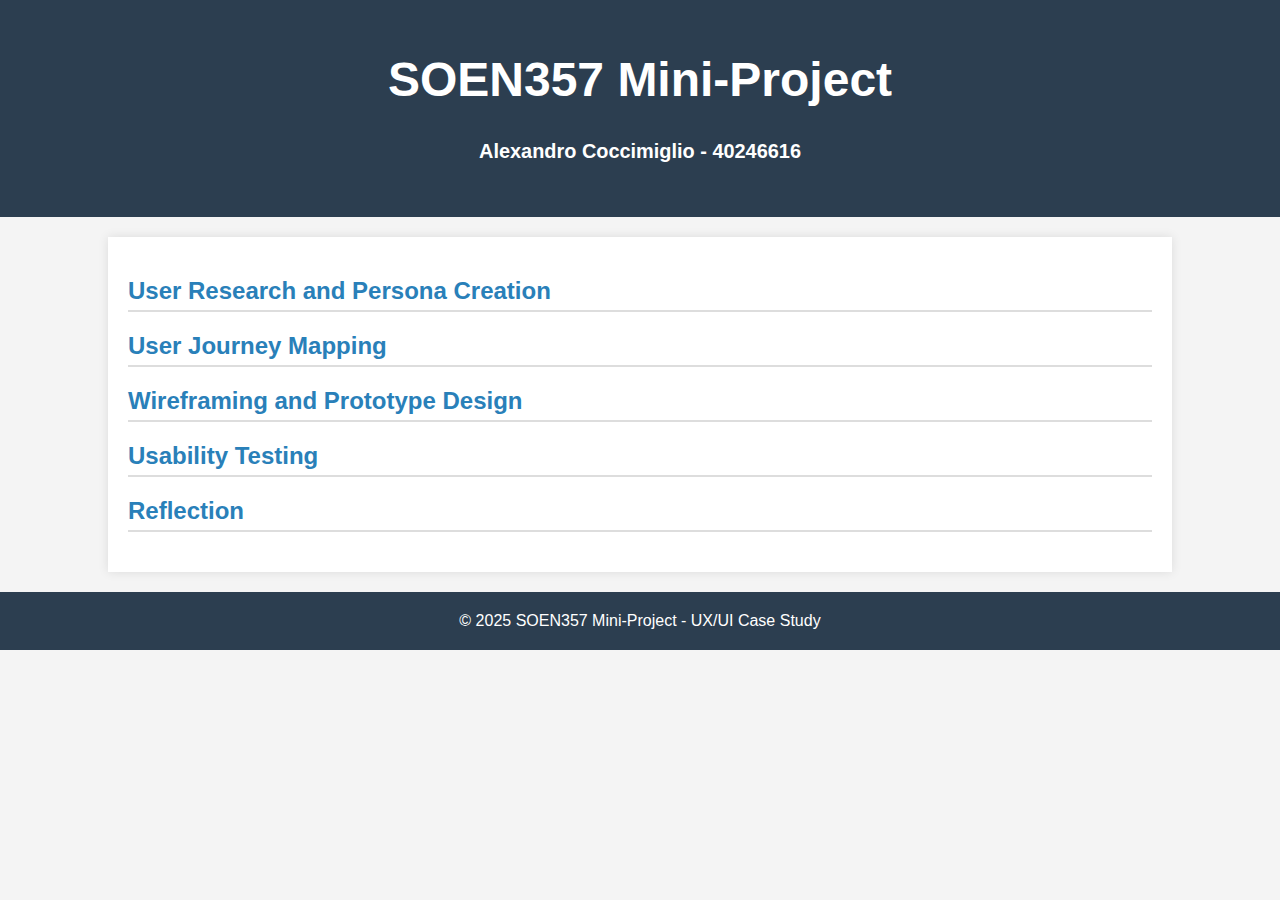
<file: home.html>
<!DOCTYPE html>
<html>
<head>
    <meta charset="UTF-8">
    <meta name="viewport" content="width=device-width, initial-scale=1.0">
    <title>SOEN357 Mini-Project</title>
    <link rel="stylesheet" type="text/css" href="style.css">
</head>
<body>
    <header>
        <h1>SOEN357 Mini-Project</h1>
        <h5>Alexandro Coccimiglio - 40246616</h5>
    </header>
    <div class="container">
        <div class="section">
            <h2>User Research and Persona Creation</h2>
        </div>
        <div class="section">
            <h2>User Journey Mapping</h2>
        </div>
        <div class="section">
            <h2>Wireframing and Prototype Design</h2>
        </div>
        <div class="section">
            <h2>Usability Testing</h2>
        </div>
        <div class="section">
            <h2>Reflection</h2>
        </div>
    </div>
    <div class="footer">&copy; 2025 SOEN357 Mini-Project - UX/UI Case Study</div>
</body>
</html>
</file>
<file: style.css>
body {
    font-family: Arial, sans-serif;
    margin: 0;
    padding: 0;
    background-color: #f4f4f4;
    color: #333;
}
header {
    background-color: #2c3e50;
    color: white;
    text-align: center;
    padding: 20px 0;
    font-size: 24px;
}
.container {
    width: 80%;
    margin: auto;
    background: white;
    padding: 20px;
    box-shadow: 0px 0px 10px rgba(0, 0, 0, 0.1);
    margin-top: 20px;
}
h2 {
    color: #2980b9;
    border-bottom: 2px solid #ddd;
    padding-bottom: 5px;
}
.section {
    margin-bottom: 20px;
}
.footer {
    text-align: center;
    padding: 20px;
    background: #2c3e50;
    color: white;
    margin-top: 20px;
}
table {
    margin-left: auto;
    margin-right: auto;
    border-collapse: collapse;
}
td {
    padding: 10px;
}
p {
    text-align: justify;
}
iframe {
    margin-left: auto;
    margin-right: auto;
    display: block;
}

video {
    margin-left: auto;
    margin-right: auto;
    display: block;
}
</file>
